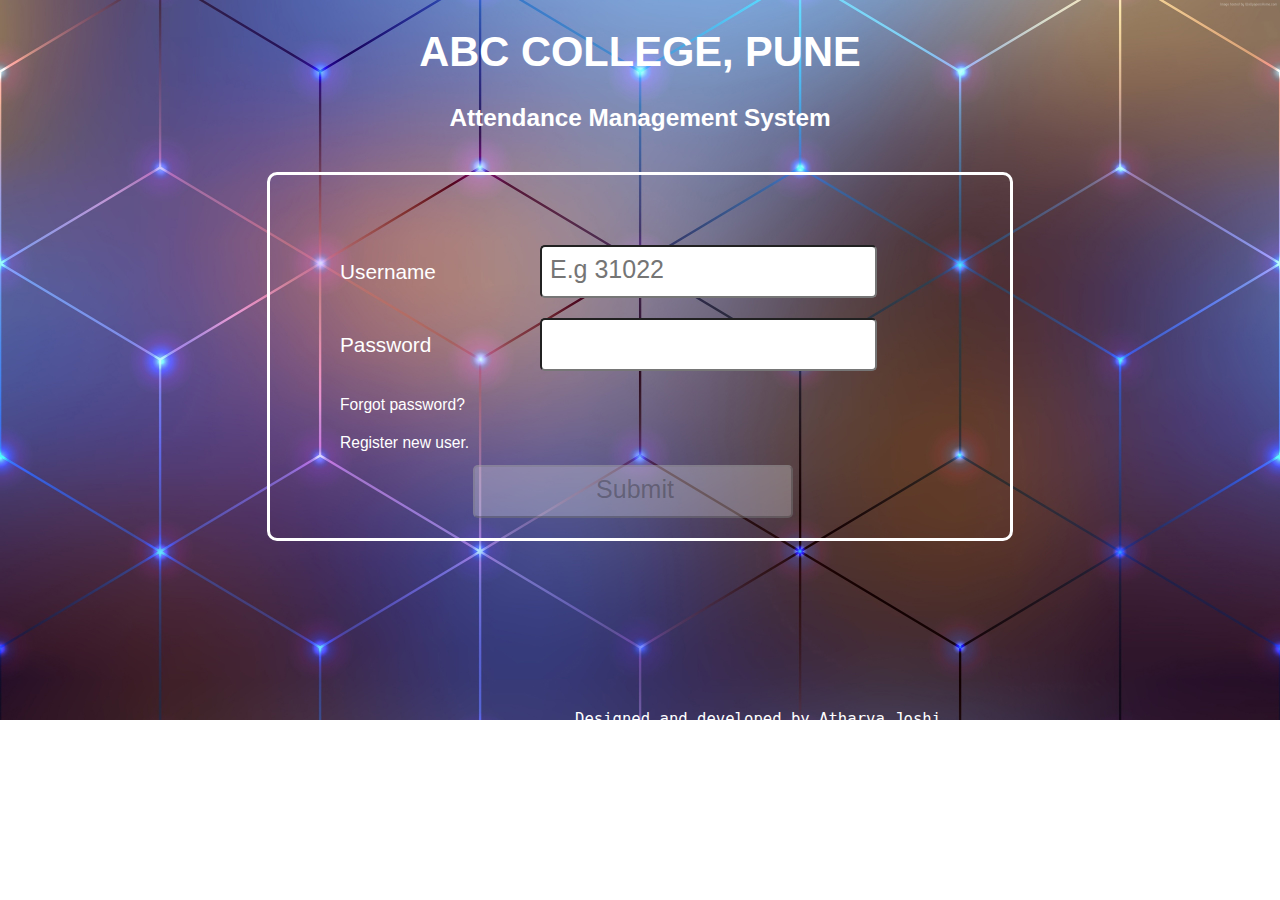
<file: index.html>
<!DOCTYPE html>

<html>

    <head>

            <title>Attendance System</title>
            <link rel="stylesheet" type="text/css" href="home.css">
            <script type="text/javascript" src="https://ajax.googleapis.com/ajax/libs/jquery/3.3.1/jquery.min.js"></script>
            <script type="text/javascript" src="home.js"></script>
            <meta charset="utf-8">

    </head>

    <body style="padding: 0; margin: 0;">

           <div style="">
               <h1 style="text-align: center">ABC COLLEGE, PUNE</h1>
                <h3 style="text-align: center">Attendance Management System</h3>
           </div>
           <form action="validate.php" method="post">
           <div id="login-div">


               <div class="form-element">

               <label for="username">Username</label>
               <input type="text" id="username" name="username" placeholder="E.g 31022"><br>

               </div>


               <div class="form-element">

                   <label for="password">Password</label>
                   <input type="password" id="password" name="password"><br>

               </div>

               <a id="forgot" href="forgot.html"> Forgot password? </a> <br>
               <a id="register" href="register.html"> Register new user. </a>

               <input type="submit" id="submitBtn" disabled>





           </div>
         </form>

           <footer>Designed and developed by Atharva Joshi</footer>

    </body>


</html>
</file>
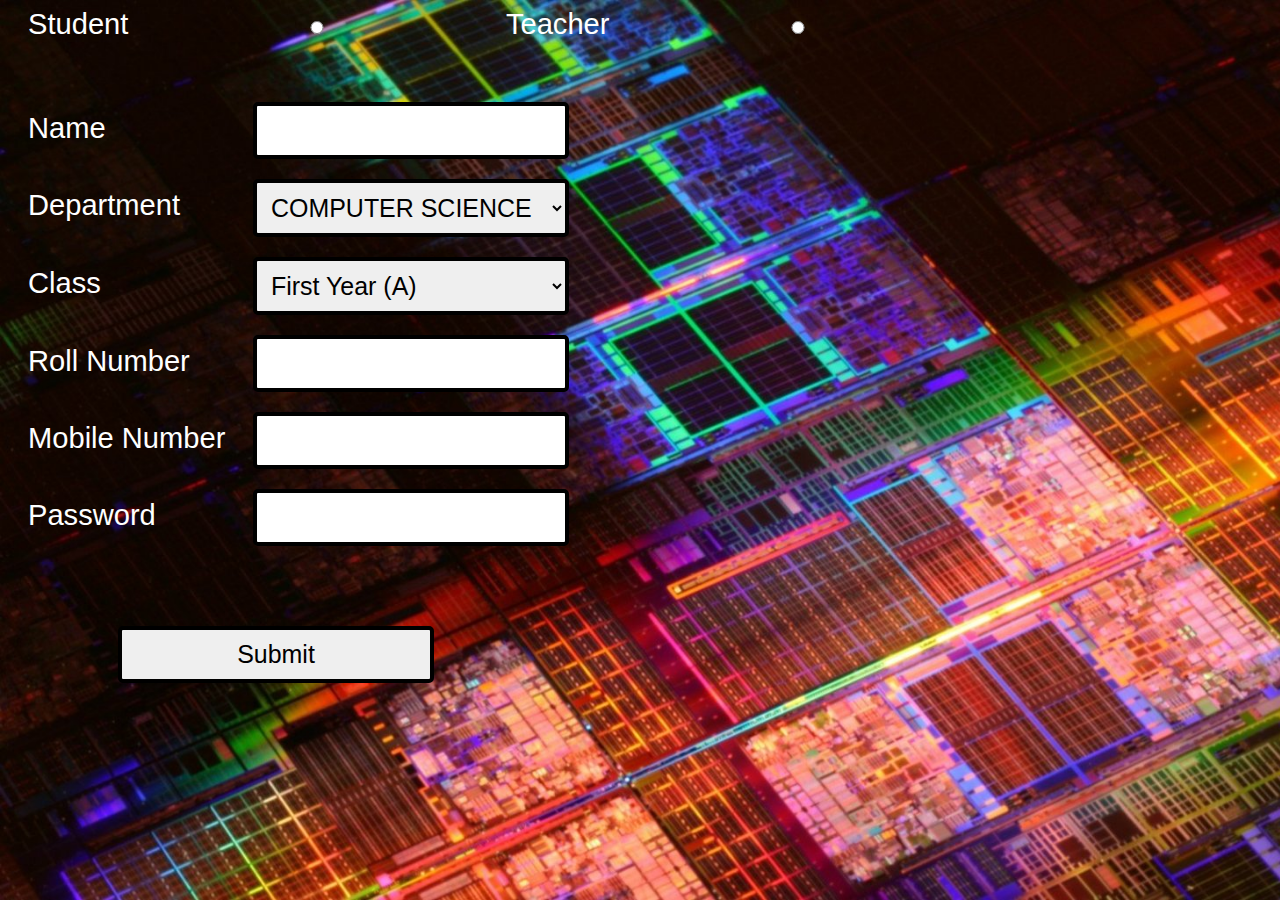
<file: register.html>
<html>
 <head>
  <title>Registration page</title>
  <style>
   body{
        background-image: url("HD.jpeg");
        background-repeat: no-repeat;
        background-size: cover;
        font-family: helvetica, sans-serif;
        font-size: 130%;
       }

   select {
           font-size:120%;
           width:25%;
           padding:10px 10px;
           margin: 10px 5px;
           border:4px solid black;
           border-radius: 5px;
          }

   .label {
           font-size: 140%;
           color: white;
           width:200px;
           margin:20px;
           float:left;
           font-family:helvetica;
          }

   .label1 {
            font-size: 140%;
            color: white;
            width:200px;
            margin:20px;
            font-family:helvetica;
           }

   .input {
           font-size:120%;
           width:25%;
           padding:10px 10px;
           margin: 10px 5px;
           border:4px solid black;
           border-radius: 5px;
           font-family:helvetica;
          }

.input1 {
           font-size:120%;
           width:25%;
           padding:10px 10px;
           margin: 10px 5px;
           border:4px solid black;
           border-radius: 5px;
           font-family:helvetica;
          }

#submitBtn1 {
           font-size:120%;
           width:25%;
           padding:10px 10px;
           margin: 70px 110px;
           border:4px solid black;
           border-radius: 5px;
           font-family:helvetica;
          }
  </style>
 </head>
 <body onload="document.getElementById('name').value=''; document.getElementById('rollno').value=''; document.getElementById('mno').value=''">

  <form action="insert.php" method="post">

  <label for="student" class="label1">Student</label>
  <input type="radio" name="student" value="student" id="1" class="input">
  <label for="student" class="label1">Teacher</label>
  <input type="radio" name="student" value="teacher" id="2" class="input">



  <br><br><br>

  <label for="name" class="label">Name</label>
  <input type="text" name="name" id="name" class="input" required>
  <br>

  <label for="department" class="label">Department</label>
  <select name="dept">
   <option value="comp">COMPUTER SCIENCE</option>
   <option value="it">INFORMATION TECHNOLOGY</option>
   <option value="elec">ELECTRICAL</option>
   <option value="mech">MECHANICAL</option>
   <option value="entc">ELECTRONICS</option>
  </select>
  <br>

  <label for="class" name="class" class="label">Class</label>
  <select name="class">
   <option value="fea">First Year (A)</option>
   <option value="feb">First Year (B)</option>
   <option value="sea">Second Year (A)</option>
   <option value="seb">Second Year (B)</option>
   <option value="tea">Third Year (A)</option>
   <option value="teb">Third Year (B)</option>
   <option value="bea">Fourth Year (A)</option>
   <option value="beb">Fourth Year (B)</option>
  </select>
  <br>

  <label for="rollno" name="roll" class="label">Roll Number</label>
  <input type="number" name="rollno" id="rollno" class="input" required>

  <br>
  <label for="mno" name="mno" class="label">Mobile Number</label>
  <input type="number" pattern="[7-9]{1}][0-9]{9}" title="Phone number" name="mno" id="mno" class="input" required>
  <br>

  <label for="pwd" class="label">Password</label>
  <input type="password" name="pwd" id="pwd" class="input" required>
  <br>

  <input type="submit" name="submitBtn" id="submitBtn1">

  </form>
 </body>
</html>
</file>
<file: home.css>
body{
    background-image: url("bck.jpg");
    background-repeat: no-repeat;
    background-size: cover;
    font-family: 'ABeeZee', sans-serif;
    font-size: 130%;
    color: white;

}

#login-div{
    padding: 70px 70px;
    width: 600px;
    margin: 40px auto;
    border: 3px solid white;
    border-radius: 10px;

}

.form-element{

    margin-bottom: 20px;

}

input{

    padding: 8px 5px 12px 8px;
    font-size: 25px;
    border-radius: 5px;
    width: 320px;
    transition: 0.5s;

}

label{

    position: relative;
    top: 15px;
    width: 200px;
    float: left;

}

#forgot{
  font-size: 75%;
  text-decoration: none;
  color: white;
}

#forgot:hover{
  text-decoration: underline;
  color: white;
}

#register{
  font-size: 75%;
  text-decoration: none;
  color: white;
}

#register:hover{
  text-decoration: underline;
  color: white;
}

#submitBtn{

    position: relative;
    top: 50px;
    /*left: 145px;*/

}

#student{
  width: 40px;
}

#student1{
  position:relative;
  top: 0px;
  font-size: 75%;
  float: left;
}

#teacher{
  width: 40px;
}

#teacher1{
  position:relative;
  top: 0px;
  font-size: 75%;
}

footer {

    font-family: 'B612 Mono',monospace;
    text-align: center;
    font-size: 75%;
    position: absolute;
    top: 710px;
    left: 575px;


}
</file>
